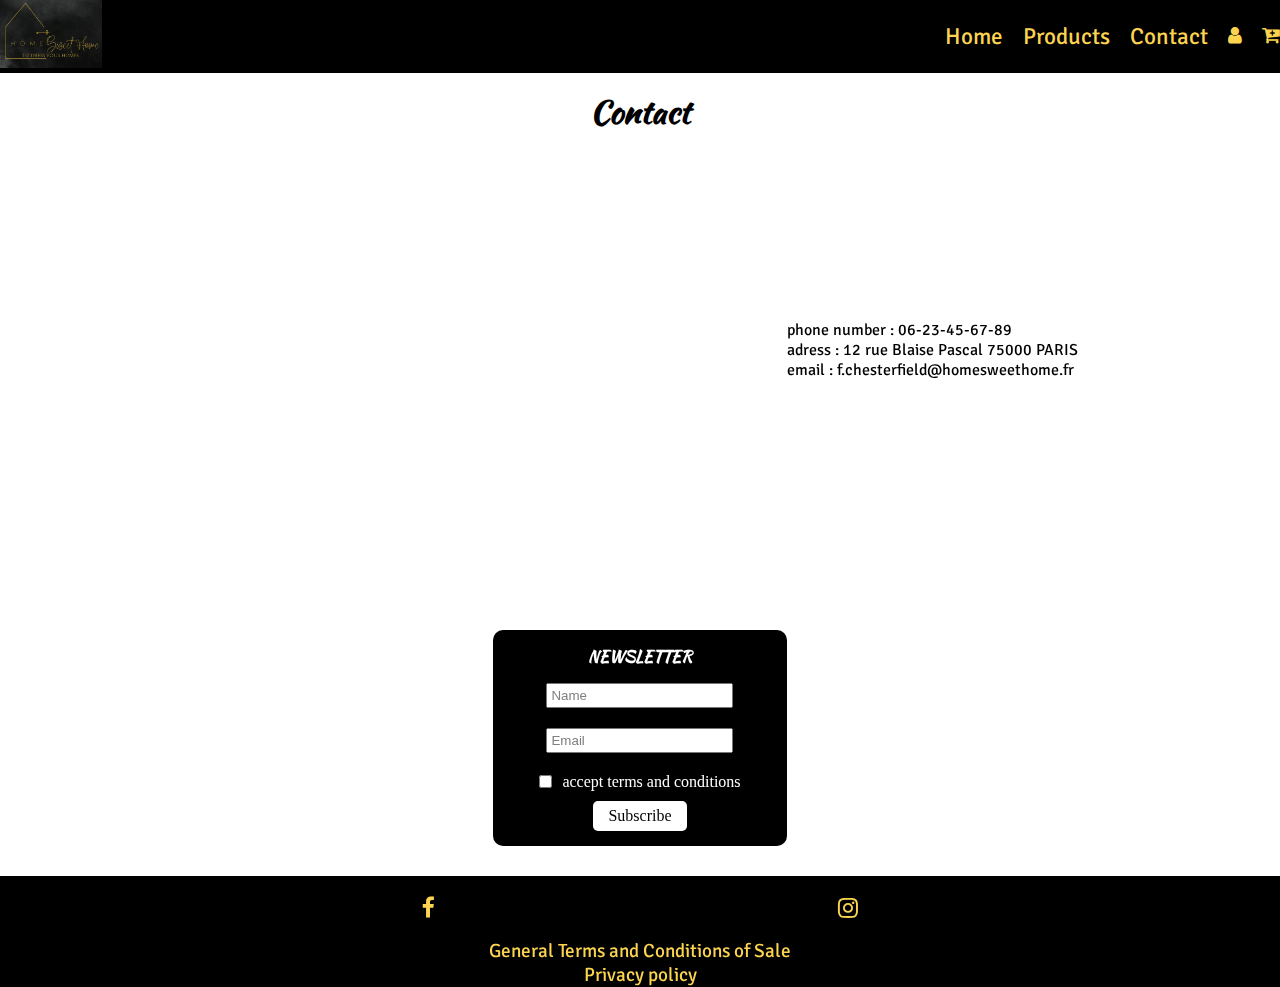
<file: Site Meuble Deco/contact.html>
<!DOCTYPE html>
<html lang="en">
<head>
    <meta charset="UTF-8">
    <meta http-equiv="X-UA-Compatible" content="IE=edge">
    <meta name="viewport" content="width=device-width, initial-scale=1.0">
    <title>Contact</title>
    <link rel="preconnect" href="https://fonts.googleapis.com">
    <link rel="preconnect" href="https://fonts.gstatic.com" crossorigin>
    <link href="https://fonts.googleapis.com/css2?family=Signika&display=swap" rel="stylesheet">
    <link rel="stylesheet" href="https://cdnjs.cloudflare.com/ajax/libs/font-awesome/4.7.0/css/font-awesome.min.css">
    <link href="https://fonts.googleapis.com/css2?family=Kaushan+Script&display=swap" rel="stylesheet">
    <link rel="stylesheet" href="css/contact.css">
</head>
<body>

    <header>
        <figure>
            <a href="index.html">
                <img class="Logo " src="image/Logo.jpg" alt="logo">
            </a>
        </figure>
        <nav>
            <ul>
                <li><a href="index.html">Home</a></li>
                <li><a href="productsPage.html">Products</a></li>
                <li><a href="contact.html">Contact</a></li>
                <a href="logInPage.html"><i class="fa fa-user"></i></a>
                <a href="#"><i class="fa fa-cart-plus"></i></a>
            </ul>
        </nav>
    </header>


    <main>
        <h1>Contact</h1>
        <section class="contact-info">
            <iframe src="https://www.google.com/maps/embed?pb=!1m18!1m12!1m3!1d2623.500636928149!2d2.2560470159037087!3d48.88679540665993!2m3!1f0!2f0!3f0!3m2!1i1024!2i768!4f13.1!3m3!1m2!1s0x47e6656d3f6b5a0f%3A0xdcc7aefd4dd6ed33!2s12%20Rue%20Blaise%20Pascal%2C%2092200%20Neuilly-sur-Seine!5e0!3m2!1sfr!2sfr!4v1675159126948!5m2!1sfr!2sfr" width="100%" height="450" style="border:0;" allowfullscreen="" loading="lazy" referrerpolicy="no-referrer-when-downgrade"></iframe>
            <aside>
                <p>phone number : 06-23-45-67-89</p>
                <p>adress : 12 rue Blaise Pascal 75000 PARIS</p>
                <p>email : f.chesterfield@homesweethome.fr</p>
            </aside>
        </section>

        <form>
            <h4>NEWSLETTER</h4>

            <ul>
                <li><input type="text" value="Name"></li>
                <li><input type="text" value="Email"></li>
                

                <fieldset>
                    <input type="checkbox" name="accept terms and conditions">
                    <label for="accept terms and conditions">accept terms and conditions</label>
                </fieldset>

                <a href="#">Subscribe </a>  
                
            </ul>
        </form>
    </main>



    <footer>
        <div class="social-media-icons">
            <a href="https://www.facebook.com/people/Home-Sweet-Home/100089770487659/"target="_blank" class="fa fa-facebook"></a>
            <a href="https://www.instagram.com/home_sweet_home_to/"target="_blank" class="fa fa-instagram"></a>

        </div>
        <div class="rgpd">
            <ul>
                <li><a href="termOfUse.html">General Terms and Conditions of Sale</a></li>
                <li><a href="privacyPolicy.html">Privacy policy</a></li>
            </ul>
        </div>
    </footer>
</body>
</html>
</file>
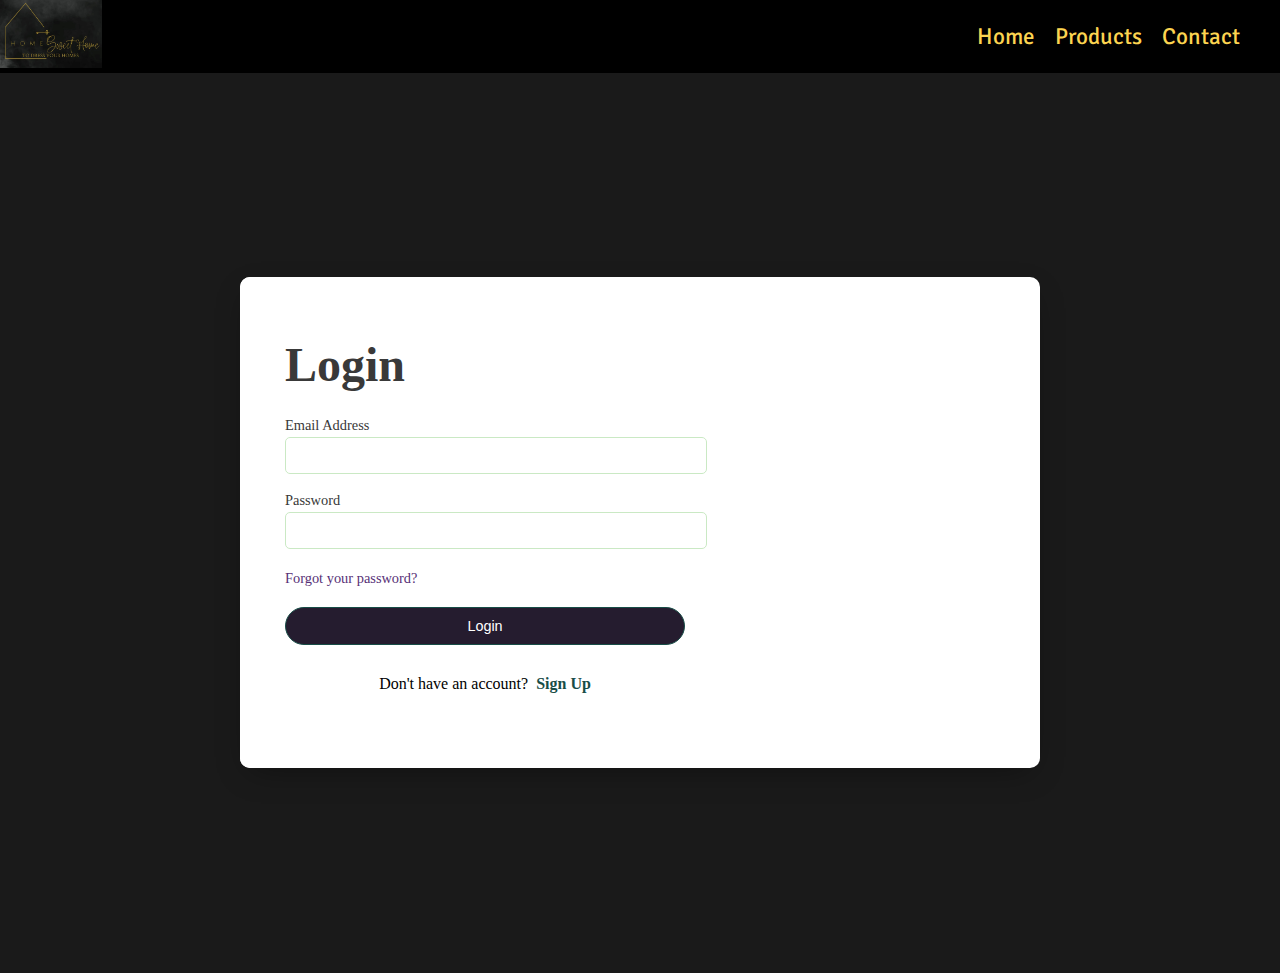
<file: Site Meuble Deco/logInPage.html>
<!DOCTYPE html>

        <html lang="en">
            <head>
                <meta charset="UTF-8">
                <meta http-equiv="X-UA-Compatible" content="IE=edge">
                <meta name="viewport" content="width=device-width, initial-scale=1.0">
                <title>LOGIN</title>
                <link rel="preconnect" href="https://fonts.googleapis.com">
                <link rel="preconnect" href="https://fonts.gstatic.com" crossorigin>
                <link href="https://fonts.googleapis.com/css2?family=Signika&display=swap" rel="stylesheet">
                <link href="https://fonts.googleapis.com/css2?family=Kaushan+Script&display=swap" rel="stylesheet">
                <link rel="stylesheet" href="css/logInPage.css">
            </head>
            <body>

              <header>
                <figure>
                  <a href="index.html">
                    <img class="Logo " src="image/Logo.jpg" alt="logo">
                </a>
                </figure>
                <nav>
                    <ul>
                        <li><a href="index.html">Home</a></li>
                        <li><a href="productsPage.html">Products</a></li>
                        <li><a href="contact.html">Contact</a></li>
                        <a href="logInPage.html"><i class="fa fa-user"></i></a>
                        <a href="#"><i class="fa fa-cart-plus"></i></a>
                    </ul>
                </nav>
            </header>
            <form action="#" method="post" target="_blank">
                <div class="wrapper">
                    <div class="login">
                      <div class="login-form">      
                        <h1 class="login-title">Login</h1>
                        <div class="form-wrapper">
                          <div class="input-wrapper">
                             <label class="label" for="email">Email Address</label>
                            <input class="input" type="text" id="email" name="username" required autocomplete="off"/>
                          </div><br>
                          <div class="input-wrapper">
                             <label class="label" for="password">Password</label>
                            <input class="input" type="password" id="password" name="password" required/>
                          </div>
                          <div class="action-help">
                            <a class="help-link" href="#">Forgot your password?</a>
                          </div>
                          <div class="actions">
                            <input class="action" type="submit" value="Login"/>
                            <div class="signup-action">
                              Don't have an account? &nbsp <a class="signup-link" href="#">Sign Up</a>
                            </div>
                          </div>
                          
                        </div>
                      </div>
                      <div class="login-decoration">
                      </div>
                    </div>
                  </div>
              </form>
            </body>
            </html>
      </body>
</body>
</html>
</file>
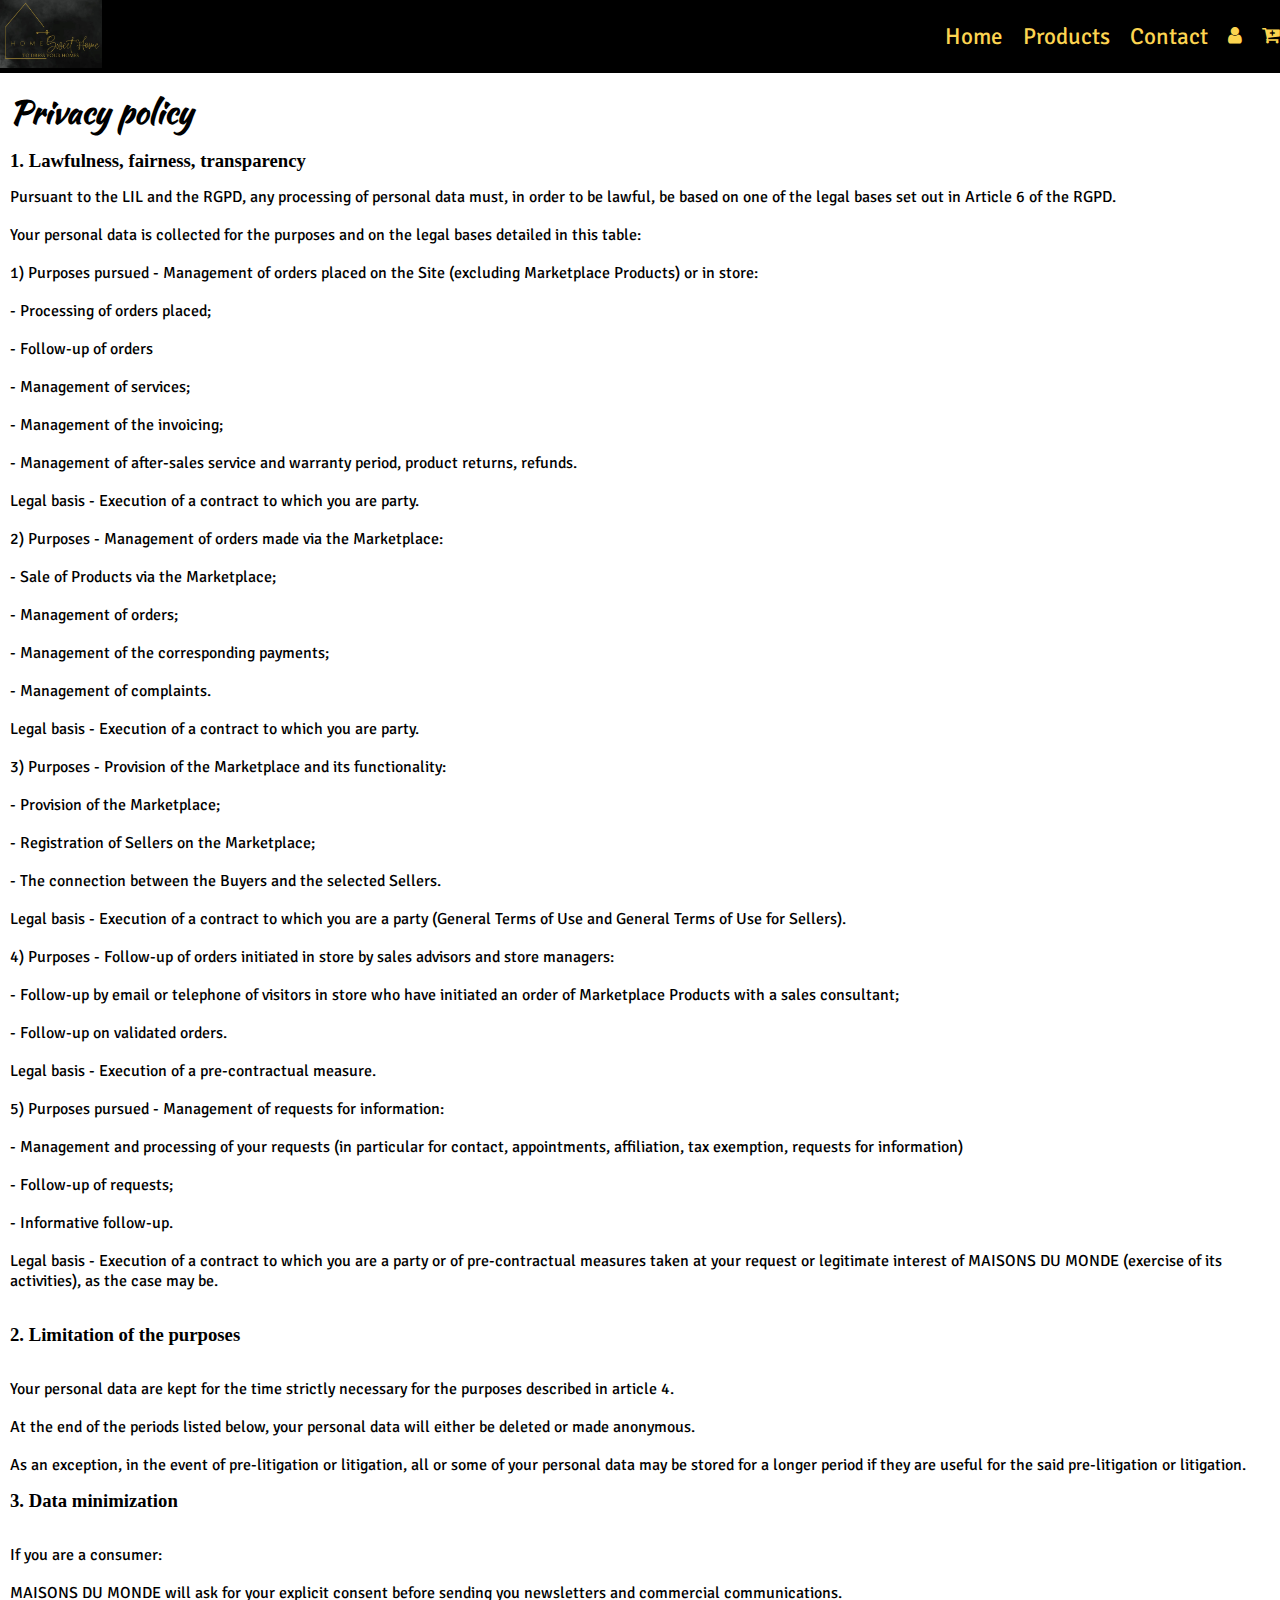
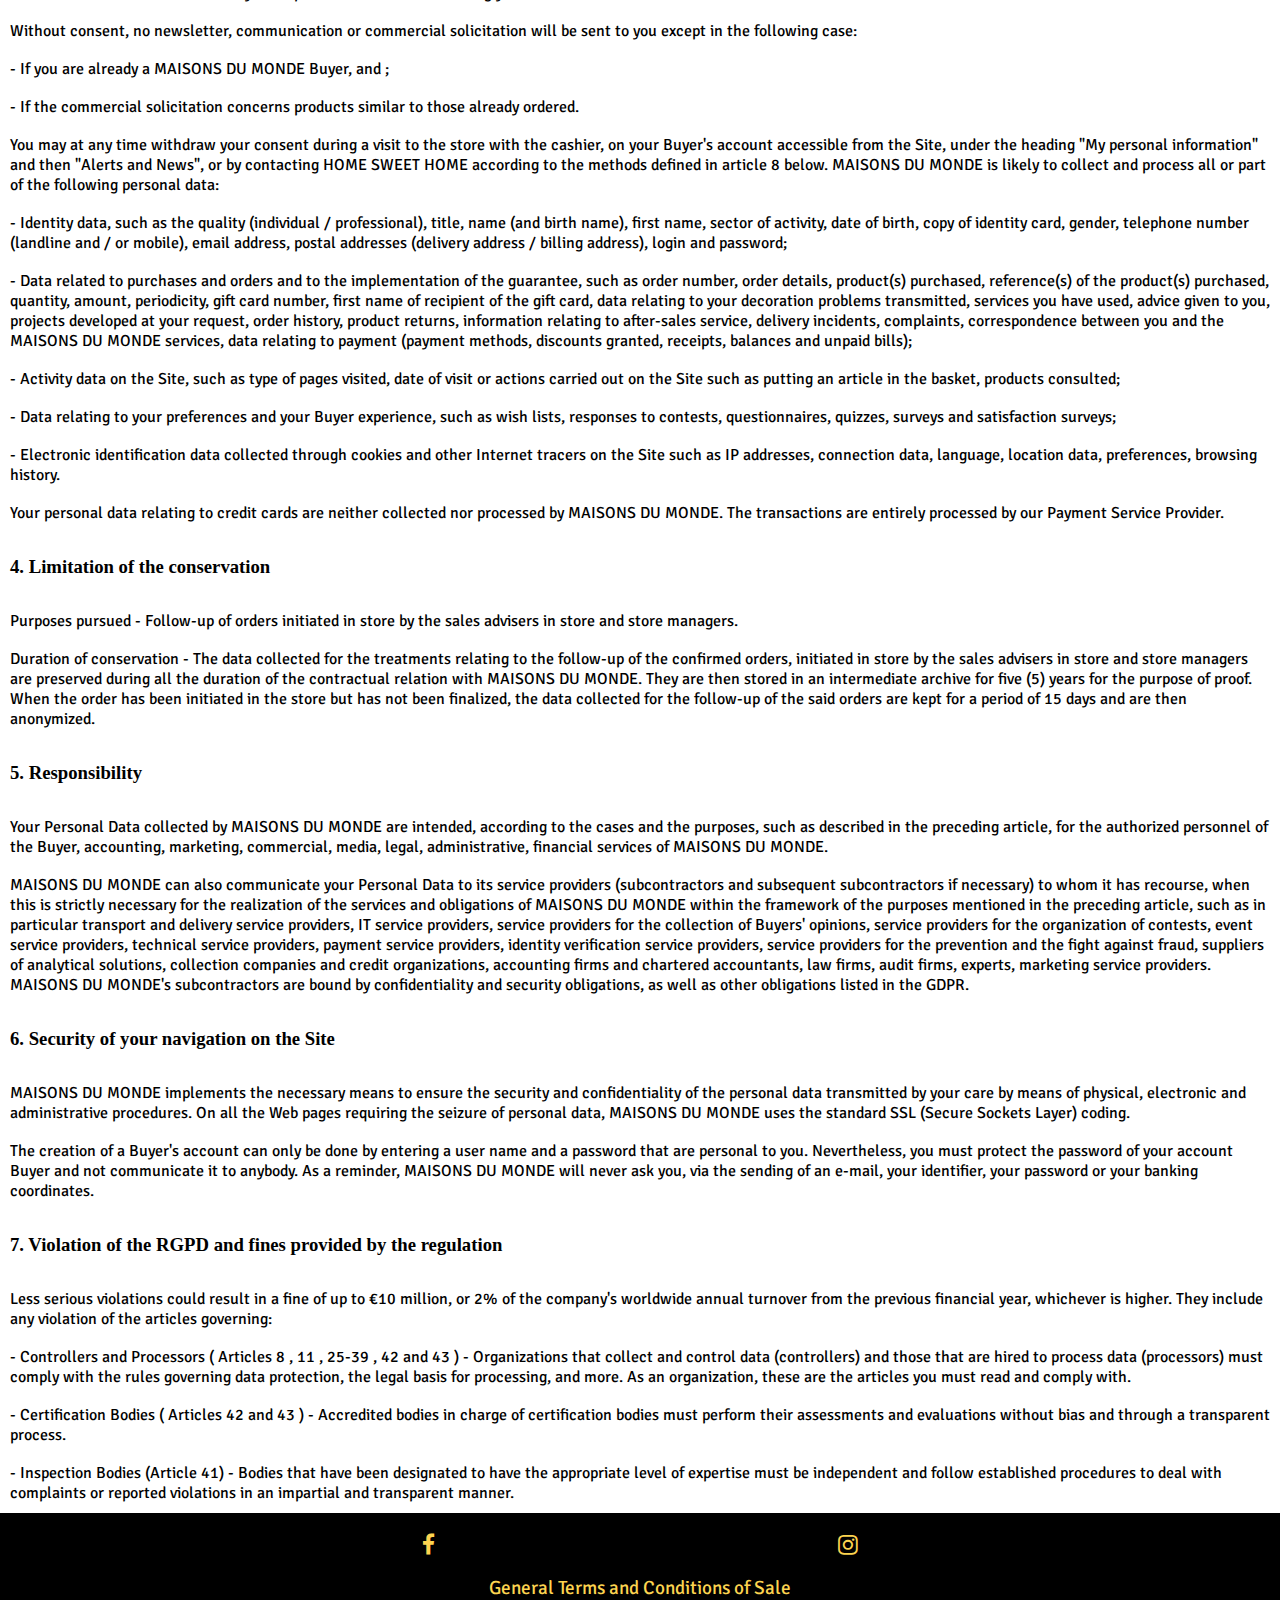
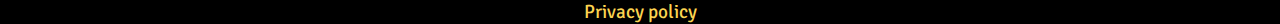
<file: Site Meuble Deco/privacyPolicy.html>
<!DOCTYPE html>
<html lang="en">
<head>
    <meta charset="UTF-8">
    <meta http-equiv="X-UA-Compatible" content="IE=edge">
    <meta name="viewport" content="width=device-width, initial-scale=1.0">
    <title>privacyPolicy</title>
    <link rel="stylesheet" href="https://cdnjs.cloudflare.com/ajax/libs/font-awesome/4.7.0/css/font-awesome.min.css">
    <link rel="preconnect" href="https://fonts.googleapis.com">
    <link rel="preconnect" href="https://fonts.gstatic.com" crossorigin>
    <link href="https://fonts.googleapis.com/css2?family=Signika&display=swap" rel="stylesheet">
    <link href="https://fonts.googleapis.com/css2?family=Kaushan+Script&display=swap" rel="stylesheet">
    <link rel="stylesheet" href="css/terms&privacy.css">
</head>
<body>
    <header>
        <figure>
            <a href="index.html">
                <img class="Logo " src="image/Logo.jpg" alt="logo">
            </a>
        </figure>
        <nav>
            <ul>
                <li><a href="index.html">Home</a></li>
                <li><a href="productsPage.html">Products</a></li>
                <li><a href="contact.html">Contact</a></li>
                <a href="logInPage.html"><i class="fa fa-user"></i></a>
                <a href="#"><i class="fa fa-cart-plus"></i></a>
            </ul>
        </nav>
    </header>

    <main>
    <h1>Privacy policy</h1>

    <h3>1. Lawfulness, fairness, transparency</h3>
    <p>Pursuant to the LIL and the RGPD, any processing of personal data must, in order to be lawful, be based on one of the legal bases set out in Article 6 of the RGPD.</p>
    <br>
    <p>Your personal data is collected for the purposes and on the legal bases detailed in this table:</p>
    <br>
    <p>1) Purposes pursued - Management of orders placed on the Site (excluding Marketplace Products) or in store:</p>
    <br>
    <p>- Processing of orders placed;</p>
    <br>
    <p>- Follow-up of orders</p>
    <br>
    <p>- Management of services;</p>
    <br>
    <p>- Management of the invoicing;</p>
    <br>
    <p>- Management of after-sales service and warranty period, product returns, refunds.</p>
    <br>
    <p>Legal basis - Execution of a contract to which you are party.</p>
    <br>
    <p>2) Purposes - Management of orders made via the Marketplace:</p>
    <br>
    <p>- Sale of Products via the Marketplace;</p>
    <br>
    <p>- Management of orders;</p>
    <br>
    <p>- Management of the corresponding payments;</p>
    <br>
    <p>- Management of complaints.</p>
    <br>
    <p>Legal basis - Execution of a contract to which you are party.</p>
    <br>
    <p>3) Purposes - Provision of the Marketplace and its functionality:</p>
    <br>
    <p>- Provision of the Marketplace;</p>
    <br>
    <p>- Registration of Sellers on the Marketplace;</p>
    <br>
    <p>- The connection between the Buyers and the selected Sellers.</p>
    <br>
    <p>Legal basis - Execution of a contract to which you are a party (General Terms of Use and General Terms of Use for Sellers).</p>
    <br>
    <p>4) Purposes - Follow-up of orders initiated in store by sales advisors and store managers:</p>
    <br>
    <p>- Follow-up by email or telephone of visitors in store who have initiated an order of Marketplace Products with a sales consultant;</p>
    <br>
    <p>- Follow-up on validated orders.</p>
    <br>
    <p>Legal basis - Execution of a pre-contractual measure.</p>
    <br>
    <p>5) Purposes pursued - Management of requests for information:</p>
    <br>
    <p>- Management and processing of your requests (in particular for contact, appointments, affiliation, tax exemption, requests for information)</p>
    <br>
    <p>- Follow-up of requests;</p>
    <br>
    <p>- Informative follow-up.</p>
    <br>
    <p>Legal basis - Execution of a contract to which you are a party or of pre-contractual measures taken at your request or legitimate interest of MAISONS DU MONDE (exercise of its activities), as the case may be.</p>
    <br>
    <h3>2. Limitation of the purposes</h3>
    <br>
    <p>Your personal data are kept for the time strictly necessary for the purposes described in article 4.</p>
    <br>
    <p>At the end of the periods listed below, your personal data will either be deleted or made anonymous.</p>
    <br>
    <p>As an exception, in the event of pre-litigation or litigation, all or some of your personal data may be stored for a longer period if they are useful for the said pre-litigation or litigation.</p>



    <h3>3. Data minimization</h3>
    <br>
    <p>If you are a consumer:</p>
    <br>
    <p>MAISONS DU MONDE will ask for your explicit consent before sending you newsletters and commercial communications.</p>
    <br>
    <p>Without consent, no newsletter, communication or commercial solicitation will be sent to you except in the following case:</p>
    <br>
    <p>- If you are already a MAISONS DU MONDE Buyer, and ;</p>
    <br>
    <p>- If the commercial solicitation concerns products similar to those already ordered.</p>
    <br>
    <p>You may at any time withdraw your consent during a visit to the store with the cashier, on your Buyer's account accessible from the Site, under the heading "My personal information" and then "Alerts and News", or by contacting HOME SWEET HOME according to the methods defined in article 8 below. MAISONS DU MONDE is likely to collect and process all or part of the following personal data:</p>
    <br>
    <p>- Identity data, such as the quality (individual / professional), title, name (and birth name), first name, sector of activity, date of birth, copy of identity card, gender, telephone number (landline and / or mobile), email address, postal addresses (delivery address / billing address), login and password;</p>
    <br>
    <p>- Data related to purchases and orders and to the implementation of the guarantee, such as order number, order details, product(s) purchased, reference(s) of the product(s) purchased, quantity, amount, periodicity, gift card number, first name of recipient of the gift card, data relating to your decoration problems transmitted, services you have used, advice given to you, projects developed at your request, order history, product returns, information relating to after-sales service, delivery incidents, complaints, correspondence between you and the MAISONS DU MONDE services, data relating to payment (payment methods, discounts granted, receipts, balances and unpaid bills);</p>
    <br>
    <p>- Activity data on the Site, such as type of pages visited, date of visit or actions carried out on the Site such as putting an article in the basket, products consulted;</p>
    <br>
    <p>- Data relating to your preferences and your Buyer experience, such as wish lists, responses to contests, questionnaires, quizzes, surveys and satisfaction surveys;</p>
    <br>
    <p>- Electronic identification data collected through cookies and other Internet tracers on the Site such as IP addresses, connection data, language, location data, preferences, browsing history.</p>
    <br>
    <p>Your personal data relating to credit cards are neither collected nor processed by MAISONS DU MONDE. The transactions are entirely processed by our Payment Service Provider.</p>
    <br>
    <h3>4. Limitation of the conservation</h3>
    <br>
    <p>Purposes pursued - Follow-up of orders initiated in store by the sales advisers in store and store managers.</p>
    <br>
    <p>Duration of conservation - The data collected for the treatments relating to the follow-up of the confirmed orders, initiated in store by the sales advisers in store and store managers are preserved during all the duration of the contractual relation with MAISONS DU MONDE. They are then stored in an intermediate archive for five (5) years for the purpose of proof. When the order has been initiated in the store but has not been finalized, the data collected for the follow-up of the said orders are kept for a period of 15 days and are then anonymized.</p>
    <br>

    <h3>5. Responsibility</h3>
    <br>
    <p>Your Personal Data collected by MAISONS DU MONDE are intended, according to the cases and the purposes, such as described in the preceding article, for the authorized personnel of the Buyer, accounting, marketing, commercial, media, legal, administrative, financial services of MAISONS DU MONDE.</p>
    <br>
    <p>MAISONS DU MONDE can also communicate your Personal Data to its service providers (subcontractors and subsequent subcontractors if necessary) to whom it has recourse, when this is strictly necessary for the realization of the services and obligations of MAISONS DU MONDE within the framework of the purposes mentioned in the preceding article, such as in particular transport and delivery service providers, IT service providers, service providers for the collection of Buyers' opinions, service providers for the organization of contests, event service providers, technical service providers, payment service providers, identity verification service providers, service providers for the prevention and the fight against fraud, suppliers of analytical solutions, collection companies and credit organizations, accounting firms and chartered accountants, law firms, audit firms, experts, marketing service providers. MAISONS DU MONDE's subcontractors are bound by confidentiality and security obligations, as well as other obligations listed in the GDPR.</p>
    <br>
    <h3>6. Security of your navigation on the Site</h3>
    <br>
    <p>MAISONS DU MONDE implements the necessary means to ensure the security and confidentiality of the personal data transmitted by your care by means of physical, electronic and administrative procedures. On all the Web pages requiring the seizure of personal data, MAISONS DU MONDE uses the standard SSL (Secure Sockets Layer) coding.</p>
    <br>
    <p>The creation of a Buyer's account can only be done by entering a user name and a password that are personal to you. Nevertheless, you must protect the password of your account Buyer and not communicate it to anybody. As a reminder, MAISONS DU MONDE will never ask you, via the sending of an e-mail, your identifier, your password or your banking coordinates.</p>
    <br>
    <h3>7. Violation of the RGPD and fines provided by the regulation</h3>
    <br>
    <p>Less serious violations could result in a fine of up to €10 million, or 2% of the company's worldwide annual turnover from the previous financial year, whichever is higher. They include any violation of the articles governing:</p>
    <br>
    <p>- Controllers and Processors ( Articles 8 , 11 , 25-39 , 42 and 43 ) - Organizations that collect and control data (controllers) and those that are hired to process data (processors) must comply with the rules governing data protection, the legal basis for processing, and more. As an organization, these are the articles you must read and comply with.</p>
    <br>
    <p>- Certification Bodies ( Articles 42 and 43 ) - Accredited bodies in charge of certification bodies must perform their assessments and evaluations without bias and through a transparent process.</p>
    <br>
    <p>- Inspection Bodies (Article 41) - Bodies that have been designated to have the appropriate level of expertise must be independent and follow established procedures to deal with complaints or reported violations in an impartial and transparent manner.</p>
    
    </main>

    <footer>
        <div class="social-media-icons">
            <a href="https://www.facebook.com/people/Home-Sweet-Home/100089770487659/"target="_blank" class="fa fa-facebook"></a>
            <a href="https://www.instagram.com/home_sweet_home_to/"target="_blank" class="fa fa-instagram"></a>

        </div>
        <div class="rgpd">
            <ul>
                <li><a href="termOfUse.html">General Terms and Conditions of Sale</a></li>
                <li><a href="privacyPolicy.html">Privacy policy</a></li>
            </ul>
        </div>
    </footer>
</body>
</html>
</file>
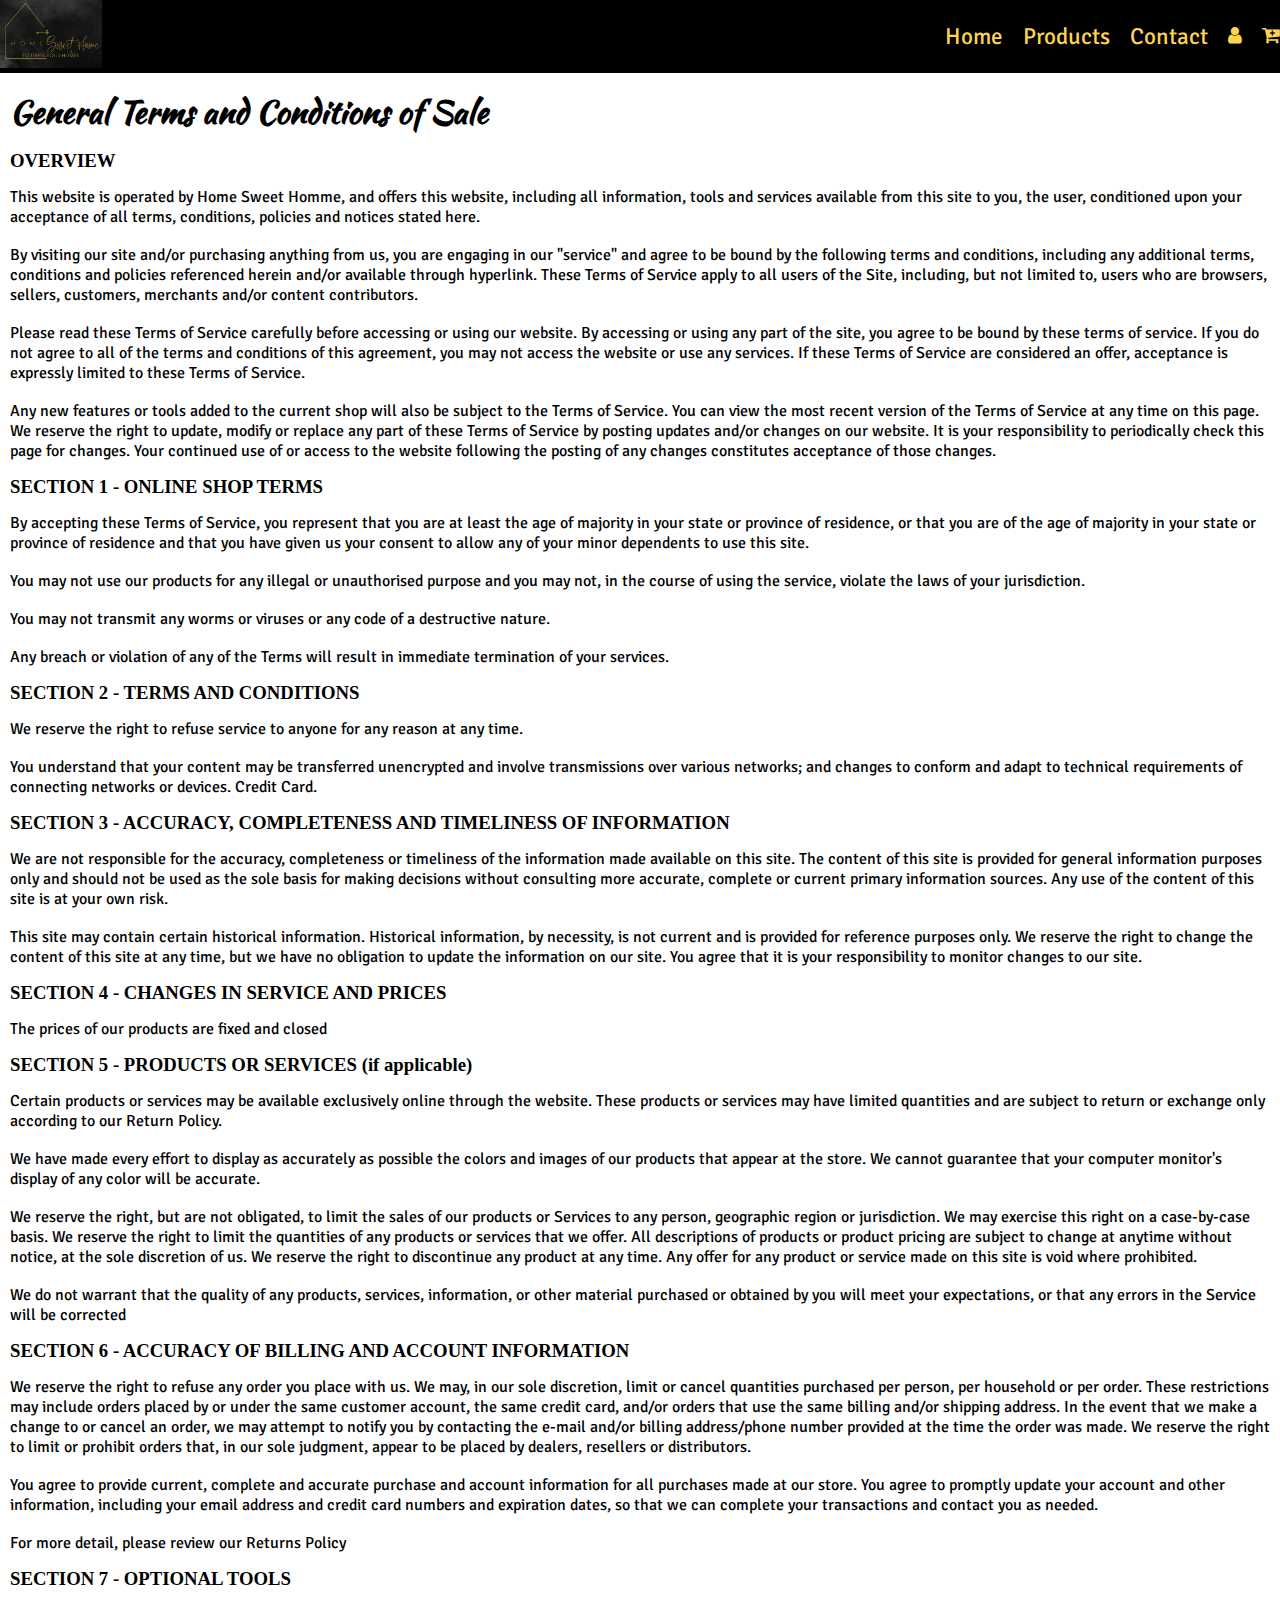
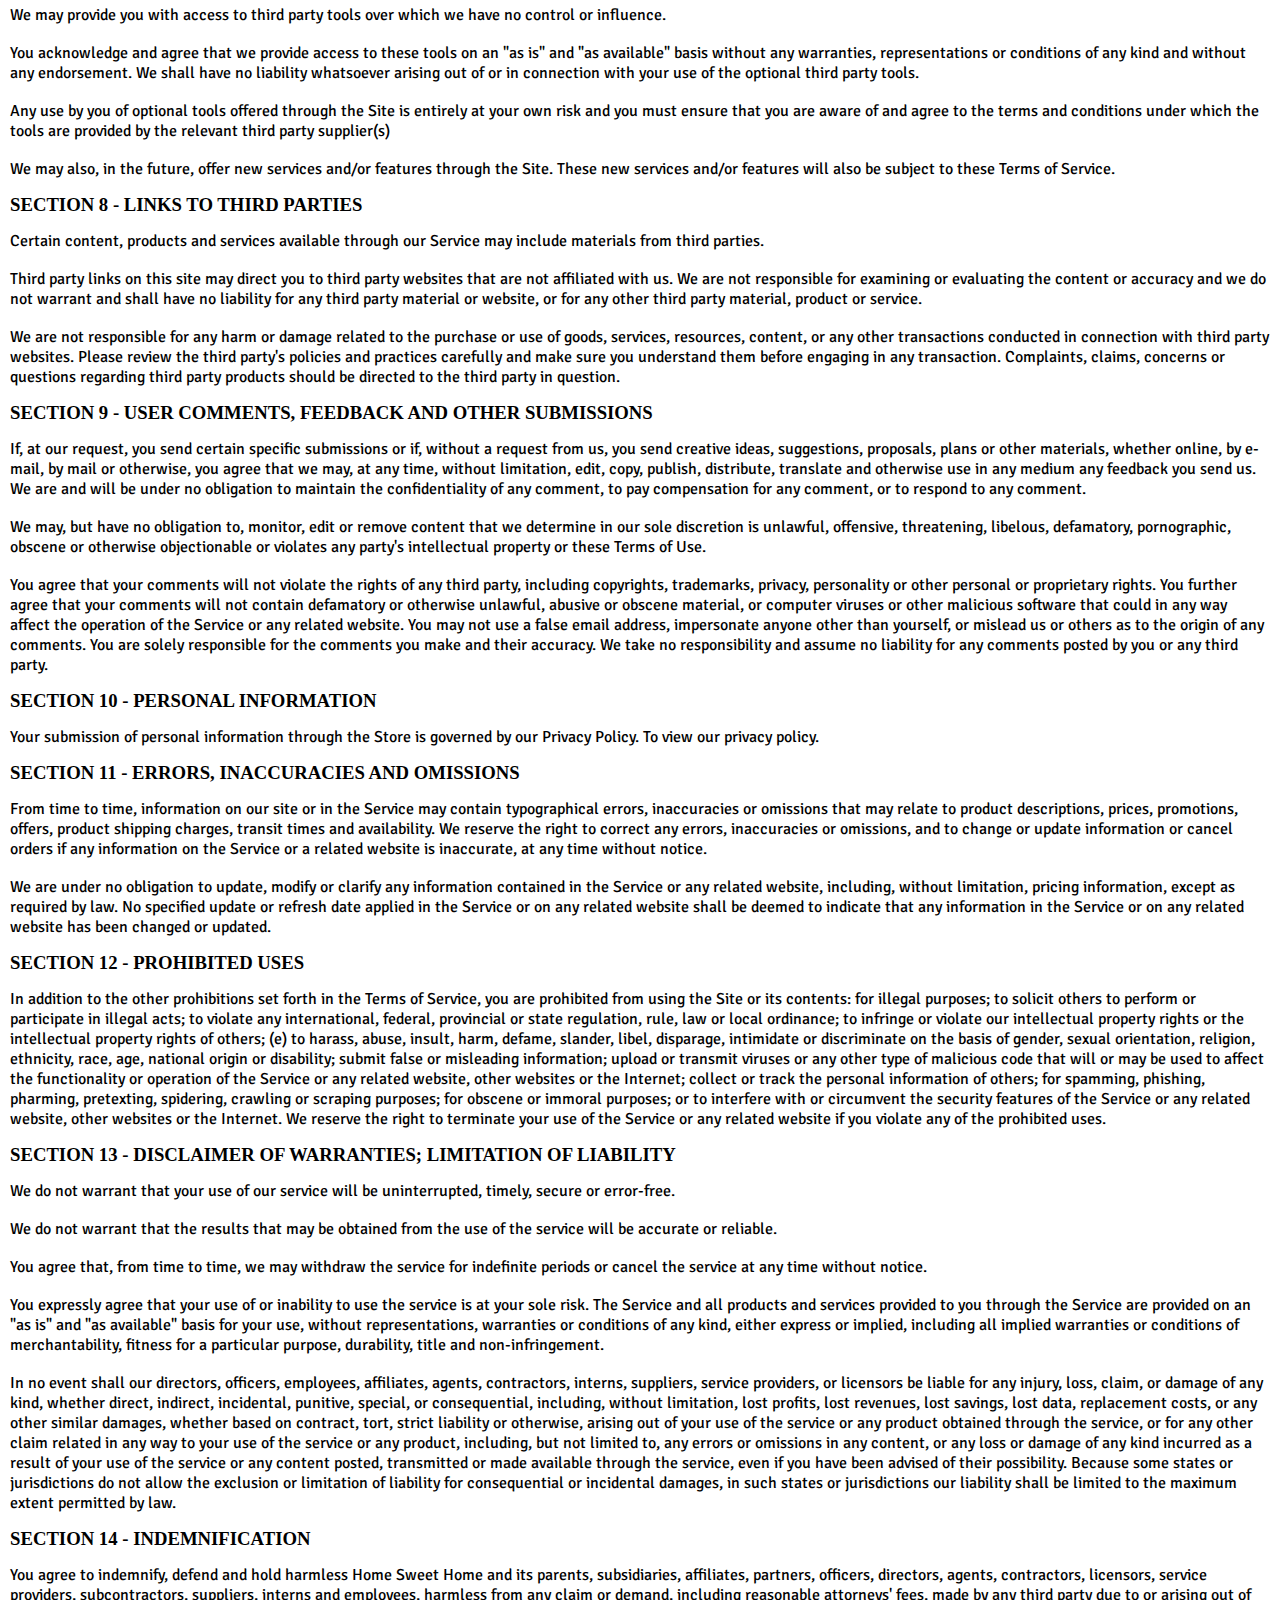
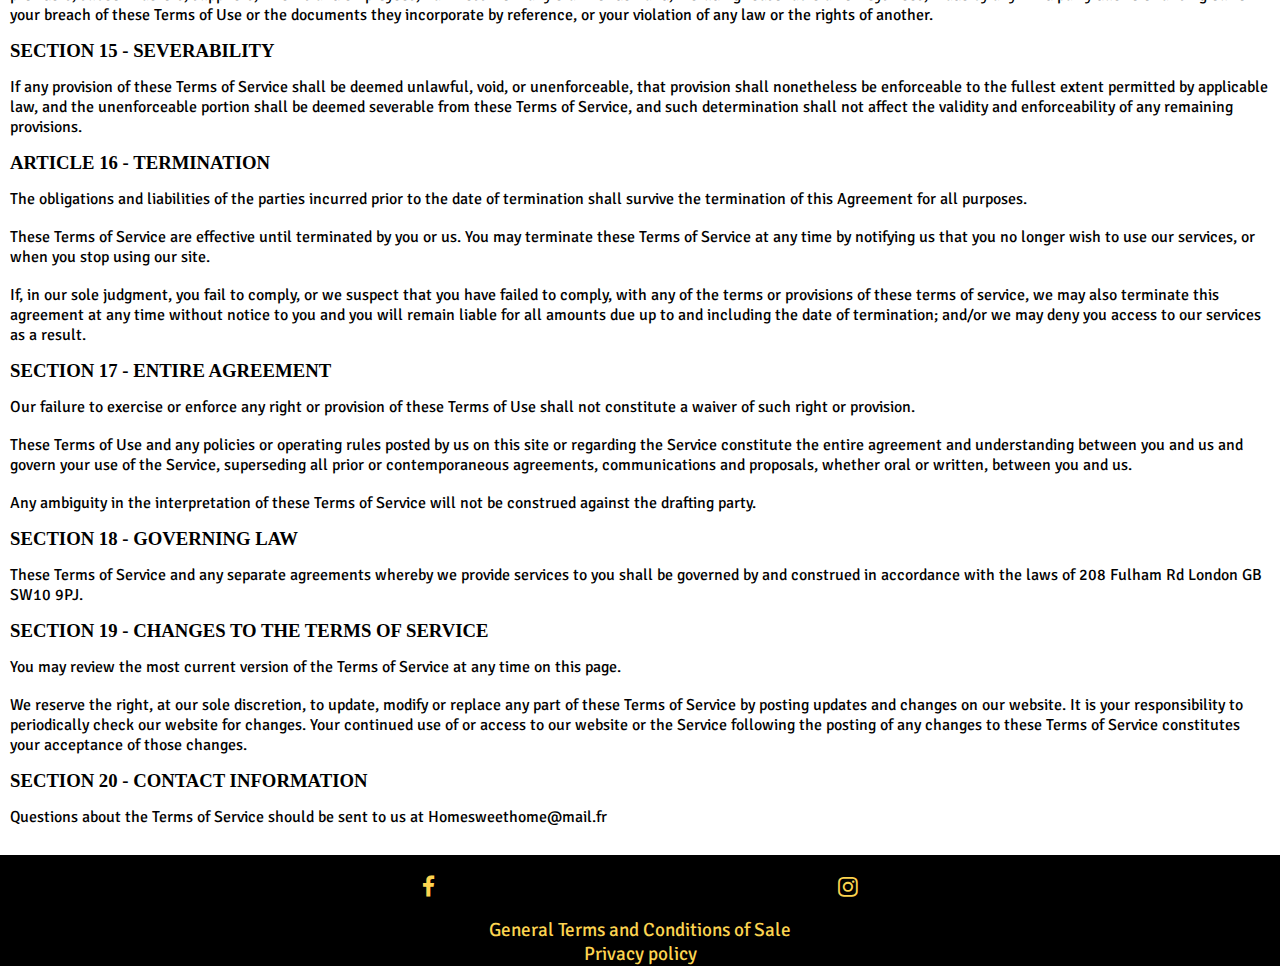
<file: Site Meuble Deco/termOfUse.html>
<!DOCTYPE html>
<html lang="en">
<head>
    <meta charset="UTF-8">
    <meta http-equiv="X-UA-Compatible" content="IE=edge">
    <meta name="viewport" content="width=device-width, initial-scale=1.0">
    <title>TermsOfUsed</title>
    <link rel="stylesheet" href="https://cdnjs.cloudflare.com/ajax/libs/font-awesome/4.7.0/css/font-awesome.min.css">
    <link rel="preconnect" href="https://fonts.googleapis.com">
    <link rel="preconnect" href="https://fonts.gstatic.com" crossorigin>
    <link href="https://fonts.googleapis.com/css2?family=Signika&display=swap" rel="stylesheet">
    <link href="https://fonts.googleapis.com/css2?family=Kaushan+Script&display=swap" rel="stylesheet">
    <link rel="stylesheet" href="css/terms&privacy.css">
</head>
<body>
    <header>
        <figure>
            <a href="index.html">
                <img class="Logo " src="image/Logo.jpg" alt="logo">
            </a>
        </figure>
        <nav>
            <ul>
                <li><a href="index.html">Home</a></li>
                <li><a href="productsPage.html">Products</a></li>
                <li><a href="contact.html">Contact</a></li>
                <a href="logInPage.html"><i class="fa fa-user"></i></a>
                <a href="#"><i class="fa fa-cart-plus"></i></a>
            </ul>
        </nav>
    </header>

    <main>
    <h1>General Terms and Conditions of Sale</h1>
    <h3>OVERVIEW</h3>
    <p>This website is operated by Home Sweet Homme, and offers this website, including all information, tools and services available from this site to you, the user, conditioned upon your acceptance of all terms, conditions, policies and notices stated here.</p>
    <br>
    <p>By visiting our site and/or purchasing anything from us, you are engaging in our "service" and agree to be bound by the following terms and conditions, including any additional terms, conditions and policies referenced herein and/or available through hyperlink. These Terms of Service apply to all users of the Site, including, but not limited to, users who are browsers, sellers, customers, merchants and/or content contributors.</p>
    <br>
    <p>Please read these Terms of Service carefully before accessing or using our website. By accessing or using any part of the site, you agree to be bound by these terms of service. If you do not agree to all of the terms and conditions of this agreement, you may not access the website or use any services. If these Terms of Service are considered an offer, acceptance is expressly limited to these Terms of Service.</p>
    <br>
    <p>Any new features or tools added to the current shop will also be subject to the Terms of Service. You can view the most recent version of the Terms of Service at any time on this page. We reserve the right to update, modify or replace any part of these Terms of Service by posting updates and/or changes on our website. It is your responsibility to periodically check this page for changes. Your continued use of or access to the website following the posting of any changes constitutes acceptance of those changes.</p>

    <h3>SECTION 1 - ONLINE SHOP TERMS</h3>
    <p>By accepting these Terms of Service, you represent that you are at least the age of majority in your state or province of residence, or that you are of the age of majority in your state or province of residence and that you have given us your consent to allow any of your minor dependents to use this site.</p>
    <br>
    <p>You may not use our products for any illegal or unauthorised purpose and you may not, in the course of using the service, violate the laws of your jurisdiction.</p>
    <br>
    <p>You may not transmit any worms or viruses or any code of a destructive nature.</p>
    <br>
    <p>Any breach or violation of any of the Terms will result in immediate termination of your services.</p>

    <h3>SECTION 2 - TERMS AND CONDITIONS</h3>
    <p>We reserve the right to refuse service to anyone for any reason at any time.</p>
    <br>
    <p>You understand that your content may be transferred unencrypted and involve transmissions over various networks; and changes to conform and adapt to technical requirements of connecting networks or devices. Credit Card.</p>
    
    <h3>SECTION 3 - ACCURACY, COMPLETENESS AND TIMELINESS OF INFORMATION</h3>
    <p>We are not responsible for the accuracy, completeness or timeliness of the information made available on this site. The content of this site is provided for general information purposes only and should not be used as the sole basis for making decisions without consulting more accurate, complete or current primary information sources. Any use of the content of this site is at your own risk.</p>
    <br>
    <p>This site may contain certain historical information. Historical information, by necessity, is not current and is provided for reference purposes only. We reserve the right to change the content of this site at any time, but we have no obligation to update the information on our site. You agree that it is your responsibility to monitor changes to our site.</p>

    <h3>SECTION 4 - CHANGES IN SERVICE AND PRICES</h3>
    <p>The prices of our products are fixed and closed</p>

    <h3>SECTION 5 - PRODUCTS OR SERVICES (if applicable)</h3>
    <p>Certain products or services may be available exclusively online through the website. These products or services may have limited quantities and are subject to return or exchange only according to our Return Policy.</p>
    <br>
    <p>We have made every effort to display as accurately as possible the colors and images of our products that appear at the store. We cannot guarantee that your computer monitor's display of any color will be accurate.</p>
    <br>
    <p>We reserve the right, but are not obligated, to limit the sales of our products or Services to any person, geographic region or jurisdiction. We may exercise this right on a case-by-case basis. We reserve the right to limit the quantities of any products or services that we offer. All descriptions of products or product pricing are subject to change at anytime without notice, at the sole discretion of us. We reserve the right to discontinue any product at any time. Any offer for any product or service made on this site is void where prohibited.</p>
    <br>
    <p>We do not warrant that the quality of any products, services, information, or other material purchased or obtained by you will meet your expectations, or that any errors in the Service will be corrected</p>

    <h3>SECTION 6 - ACCURACY OF BILLING AND ACCOUNT INFORMATION</h3>
    <p>We reserve the right to refuse any order you place with us. We may, in our sole discretion, limit or cancel quantities purchased per person, per household or per order. These restrictions may include orders placed by or under the same customer account, the same credit card, and/or orders that use the same billing and/or shipping address. In the event that we make a change to or cancel an order, we may attempt to notify you by contacting the e-mail and/or billing address/phone number provided at the time the order was made. We reserve the right to limit or prohibit orders that, in our sole judgment, appear to be placed by dealers, resellers or distributors.</p>
    <br>
    <p>You agree to provide current, complete and accurate purchase and account information for all purchases made at our store. You agree to promptly update your account and other information, including your email address and credit card numbers and expiration dates, so that we can complete your transactions and contact you as needed.</p>
    <br>
    <p>For more detail, please review our Returns Policy</p>

    <h3>SECTION 7 - OPTIONAL TOOLS</h3>
    <p>We may provide you with access to third party tools over which we have no control or influence.</p>
    <br>
    <p>You acknowledge and agree that we provide access to these tools on an "as is" and "as available" basis without any warranties, representations or conditions of any kind and without any endorsement. We shall have no liability whatsoever arising out of or in connection with your use of the optional third party tools.</p>
    <br>
    <p>Any use by you of optional tools offered through the Site is entirely at your own risk and you must ensure that you are aware of and agree to the terms and conditions under which the tools are provided by the relevant third party supplier(s)</p>
    <br>
    <p>We may also, in the future, offer new services and/or features through the Site. These new services and/or features will also be subject to these Terms of Service.</p>

    <h3>SECTION 8 - LINKS TO THIRD PARTIES</h3>
    <p>Certain content, products and services available through our Service may include materials from third parties.</p>
    <br>
    <p>Third party links on this site may direct you to third party websites that are not affiliated with us. We are not responsible for examining or evaluating the content or accuracy and we do not warrant and shall have no liability for any third party material or website, or for any other third party material, product or service.</p>
    <br>
    <p>We are not responsible for any harm or damage related to the purchase or use of goods, services, resources, content, or any other transactions conducted in connection with third party websites. Please review the third party's policies and practices carefully and make sure you understand them before engaging in any transaction. Complaints, claims, concerns or questions regarding third party products should be directed to the third party in question.</p>

    <h3>SECTION 9 - USER COMMENTS, FEEDBACK AND OTHER SUBMISSIONS</h3>
    <p>If, at our request, you send certain specific submissions or if, without a request from us, you send creative ideas, suggestions, proposals, plans or other materials, whether online, by e-mail, by mail or otherwise, you agree that we may, at any time, without limitation, edit, copy, publish, distribute, translate and otherwise use in any medium any feedback you send us. We are and will be under no obligation to maintain the confidentiality of any comment, to pay compensation for any comment, or to respond to any comment.</p>
    <br>
    <p>We may, but have no obligation to, monitor, edit or remove content that we determine in our sole discretion is unlawful, offensive, threatening, libelous, defamatory, pornographic, obscene or otherwise objectionable or violates any party's intellectual property or these Terms of Use.</p>
    <br>
    <p>You agree that your comments will not violate the rights of any third party, including copyrights, trademarks, privacy, personality or other personal or proprietary rights. You further agree that your comments will not contain defamatory or otherwise unlawful, abusive or obscene material, or computer viruses or other malicious software that could in any way affect the operation of the Service or any related website. You may not use a false email address, impersonate anyone other than yourself, or mislead us or others as to the origin of any comments. You are solely responsible for the comments you make and their accuracy. We take no responsibility and assume no liability for any comments posted by you or any third party.</p>

    <h3>SECTION 10 - PERSONAL INFORMATION</h3>
    <p>Your submission of personal information through the Store is governed by our Privacy Policy. To view our privacy policy.</p>

    <h3>SECTION 11 - ERRORS, INACCURACIES AND OMISSIONS</h3>
    <p>From time to time, information on our site or in the Service may contain typographical errors, inaccuracies or omissions that may relate to product descriptions, prices, promotions, offers, product shipping charges, transit times and availability. We reserve the right to correct any errors, inaccuracies or omissions, and to change or update information or cancel orders if any information on the Service or a related website is inaccurate, at any time without notice.</p>
    <br>
    <p>We are under no obligation to update, modify or clarify any information contained in the Service or any related website, including, without limitation, pricing information, except as required by law. No specified update or refresh date applied in the Service or on any related website shall be deemed to indicate that any information in the Service or on any related website has been changed or updated.</p>

    <h3>SECTION 12 - PROHIBITED USES</h3>
    <p>In addition to the other prohibitions set forth in the Terms of Service, you are prohibited from using the Site or its contents: for illegal purposes; to solicit others to perform or participate in illegal acts; to violate any international, federal, provincial or state regulation, rule, law or local ordinance; to infringe or violate our intellectual property rights or the intellectual property rights of others; (e) to harass, abuse, insult, harm, defame, slander, libel, disparage, intimidate or discriminate on the basis of gender, sexual orientation, religion, ethnicity, race, age, national origin or disability; submit false or misleading information; upload or transmit viruses or any other type of malicious code that will or may be used to affect the functionality or operation of the Service or any related website, other websites or the Internet; collect or track the personal information of others; for spamming, phishing, pharming, pretexting, spidering, crawling or scraping purposes; for obscene or immoral purposes; or to interfere with or circumvent the security features of the Service or any related website, other websites or the Internet. We reserve the right to terminate your use of the Service or any related website if you violate any of the prohibited uses.</p>

    <h3>SECTION 13 - DISCLAIMER OF WARRANTIES; LIMITATION OF LIABILITY</h3>
    <p>We do not warrant that your use of our service will be uninterrupted, timely, secure or error-free.</p>
    <br>
    <p>We do not warrant that the results that may be obtained from the use of the service will be accurate or reliable.</p>
    <br>
    <p>You agree that, from time to time, we may withdraw the service for indefinite periods or cancel the service at any time without notice.</p>
    <br>
    <p>You expressly agree that your use of or inability to use the service is at your sole risk. The Service and all products and services provided to you through the Service are provided on an "as is" and "as available" basis for your use, without representations, warranties or conditions of any kind, either express or implied, including all implied warranties or conditions of merchantability, fitness for a particular purpose, durability, title and non-infringement.</p>
    <br>
    <p>In no event shall our directors, officers, employees, affiliates, agents, contractors, interns, suppliers, service providers, or licensors be liable for any injury, loss, claim, or damage of any kind, whether direct, indirect, incidental, punitive, special, or consequential, including, without limitation, lost profits, lost revenues, lost savings, lost data, replacement costs, or any other similar damages, whether based on contract, tort, strict liability or otherwise, arising out of your use of the service or any product obtained through the service, or for any other claim related in any way to your use of the service or any product, including, but not limited to, any errors or omissions in any content, or any loss or damage of any kind incurred as a result of your use of the service or any content posted, transmitted or made available through the service, even if you have been advised of their possibility. Because some states or jurisdictions do not allow the exclusion or limitation of liability for consequential or incidental damages, in such states or jurisdictions our liability shall be limited to the maximum extent permitted by law.</p>

    <h3>SECTION 14 - INDEMNIFICATION</h3>
    <p>You agree to indemnify, defend and hold harmless Home Sweet Home and its parents, subsidiaries, affiliates, partners, officers, directors, agents, contractors, licensors, service providers, subcontractors, suppliers, interns and employees, harmless from any claim or demand, including reasonable attorneys' fees, made by any third party due to or arising out of your breach of these Terms of Use or the documents they incorporate by reference, or your violation of any law or the rights of another.</p>

    <h3>SECTION 15 - SEVERABILITY</h3>
    <p>If any provision of these Terms of Service shall be deemed unlawful, void, or unenforceable, that provision shall nonetheless be enforceable to the fullest extent permitted by applicable law, and the unenforceable portion shall be deemed severable from these Terms of Service, and such determination shall not affect the validity and enforceability of any remaining provisions.</p>

    <h3>ARTICLE 16 - TERMINATION</h3>
    <p>The obligations and liabilities of the parties incurred prior to the date of termination shall survive the termination of this Agreement for all purposes.</p> 
    <br>
    <p>These Terms of Service are effective until terminated by you or us. You may terminate these Terms of Service at any time by notifying us that you no longer wish to use our services, or when you stop using our site.</p> 
    <br>
    <p>If, in our sole judgment, you fail to comply, or we suspect that you have failed to comply, with any of the terms or provisions of these terms of service, we may also terminate this agreement at any time without notice to you and you will remain liable for all amounts due up to and including the date of termination; and/or we may deny you access to our services as a result.</p> 

    <h3>SECTION 17 - ENTIRE AGREEMENT</h3>
    <p>Our failure to exercise or enforce any right or provision of these Terms of Use shall not constitute a waiver of such right or provision.</p>
    <br>
    <p>These Terms of Use and any policies or operating rules posted by us on this site or regarding the Service constitute the entire agreement and understanding between you and us and govern your use of the Service, superseding all prior or contemporaneous agreements, communications and proposals, whether oral or written, between you and us.</p>
    <br>
    <p>Any ambiguity in the interpretation of these Terms of Service will not be construed against the drafting party.</p>

    <h3>SECTION 18 - GOVERNING LAW</h3>
    <p>These Terms of Service and any separate agreements whereby we provide services to you shall be governed by and construed in accordance with the laws of 208 Fulham Rd London GB SW10 9PJ.</p>

    <h3>SECTION 19 - CHANGES TO THE TERMS OF SERVICE</h3>
    <p>You may review the most current version of the Terms of Service at any time on this page.</p>
    <br>
    <p>We reserve the right, at our sole discretion, to update, modify or replace any part of these Terms of Service by posting updates and changes on our website. It is your responsibility to periodically check our website for changes. Your continued use of or access to our website or the Service following the posting of any changes to these Terms of Service constitutes your acceptance of those changes.</p>

    <h3>SECTION 20 - CONTACT INFORMATION</h3>
    <p>Questions about the Terms of Service should be sent to us at Homesweethome@mail.fr</p>
    <br>
    </main>

    <footer>
        <div class="social-media-icons">
            <a href="https://www.facebook.com/people/Home-Sweet-Home/100089770487659/"target="_blank" class="fa fa-facebook"></a>
            <a href="https://www.instagram.com/home_sweet_home_to/"target="_blank" class="fa fa-instagram"></a>

        </div>
        <div class="rgpd">
            <ul>
                <li><a href="termOfUse.html">General Terms and Conditions of Sale</a></li>
                <li><a href="privacyPolicy.html">Privacy policy</a></li>
            </ul>
        </div>
    </footer>
</body>
</html>
</file>
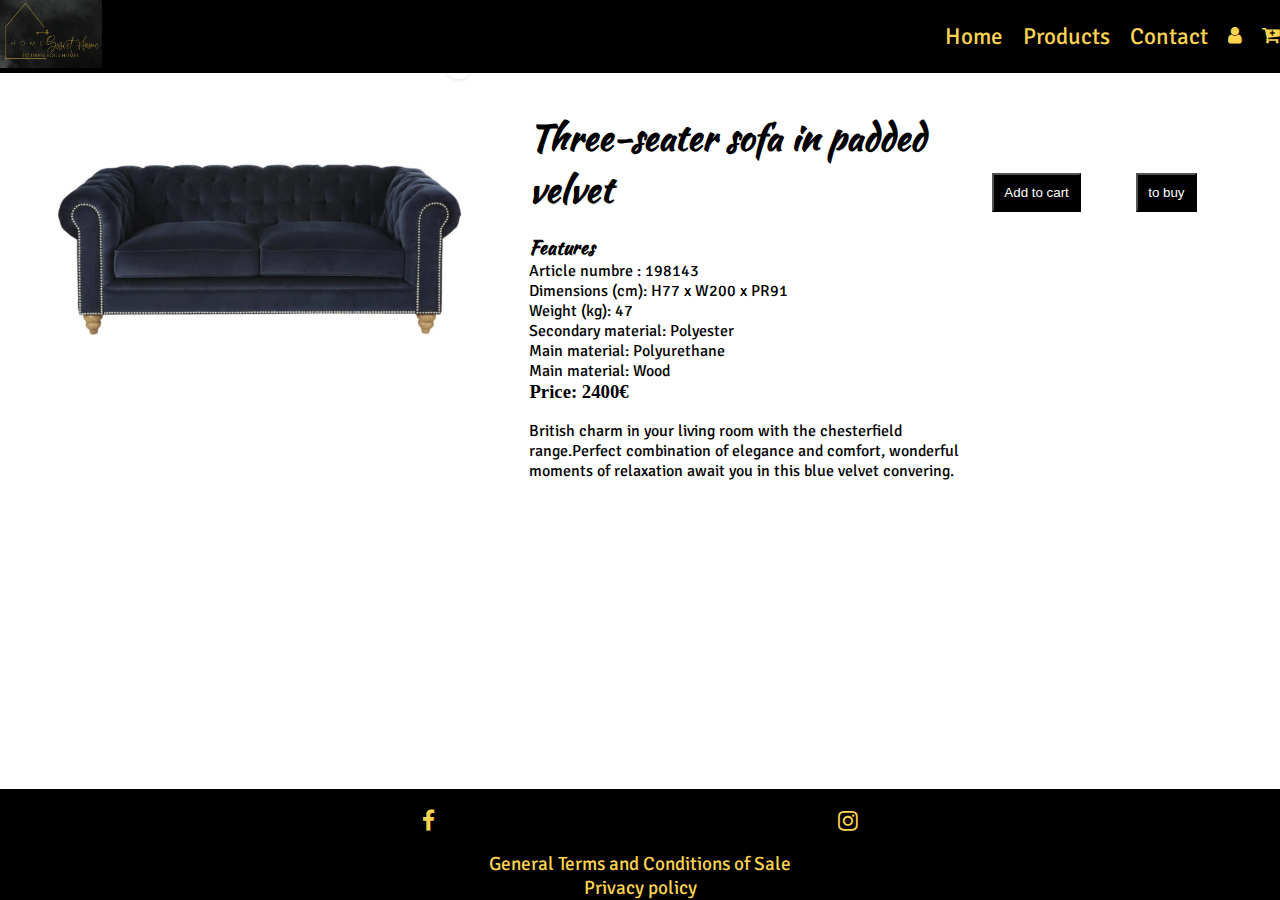
<file: Site Meuble Deco/Three-seater sofa in padded velvet.html>
<!DOCTYPE html>
<html lang="en">
<head>
    <meta charset="UTF-8">
    <meta http-equiv="X-UA-Compatible" content="IE=edge">
    <meta name="viewport" content="width=device-width, initial-scale=1.0">
    <title>Meubles et Décoration</title>
    <link rel="stylesheet" href="https://cdnjs.cloudflare.com/ajax/libs/font-awesome/4.7.0/css/font-awesome.min.css">
    <link rel="preconnect" href="https://fonts.googleapis.com">
    <link rel="preconnect" href="https://fonts.gstatic.com" crossorigin>
    <link href="https://fonts.googleapis.com/css2?family=Signika&display=swap" rel="stylesheet">
    <link href="https://fonts.googleapis.com/css2?family=Kaushan+Script&display=swap" rel="stylesheet">
    <link rel="stylesheet" href="css/Three-seater sofa in padded velvet.css">
</head>

<body>
     
    <header>
        <figure>
            <a href="index.html">
                <img class="Logo " src="image/Logo.jpg" alt="logo">
            </a>
        </figure>
        <nav>
            <ul>
                <li><a href="index.html">Home</a></li>
                <li><a href="productsPage.html">Products</a></li>
                <li><a href="contact.html">Contact</a></li>
                <a href="logInPage.html"><i class="fa fa-user"></i></a>
                <a href="#"><i class="fa fa-cart-plus"></i></a>
            </ul>
        </nav>
    </header>
     
    <main>
        <section class="Produits">
            <figure>
                <img src="image/canapé.PNG" alt="sofa in padded velvet">
            </figure>
            <section class="nom-produit">
                <h1>Three-seater sofa in padded velvet</h1>
                <br>
                <h2>Features</h2>
                <ul>
                    <li> Article numbre : 198143</li>
                    <li> Dimensions (cm): H77 x W200 x PR91</li>
                    <li> Weight (kg): 47</li>
                    <li>Secondary material: Polyester</li>
                    <li>Main material: Polyurethane</li>
                    <li>Main material: Wood</li>
                    <h3>Price: 2400€</h3>
                    <br>
                    <p>British charm in your living room with the chesterfield range.Perfect combination of elegance and comfort, wonderful moments
                        of relaxation await you in this blue velvet convering.</p>
                    </p>
                </ul>
            </section>
            <a href="#"target="_blank"><button class="button" type="submit">Add to cart</button></a>
            <a href="#"target="_blank"><button class="button" type="submit">to buy</button></a> 
        </section>
    </main>

    <footer>
        <div class="social-media-icons">
            <a href="https://www.facebook.com/people/Home-Sweet-Home/100089770487659/" target="_blank" class="fa fa-facebook"></a>
            <a href="https://www.instagram.com/home_sweet_home_to/"target="_blank" class="fa fa-instagram"></a>

        </div>
        <div class="rgpd">
            <ul>
                <li><a href="termOfUse.html">General Terms and Conditions of Sale</a></li>
                <li><a href="privacyPolicy.html">Privacy policy</a></li>
            </ul>
        </div>
    </footer>

</body>
</file>
<file: Site Meuble Deco/css/contact.css>
*{
    margin: 0;
    padding: 0;
    box-sizing: border-box;
}

p,li{
    font-family: 'Signika', sans-serif;
}

h1,h2,h4{
    font-family: 'Kaushan Script', cursive;
}
/* header */
header{
    background-color: black;
    color: white;
    font-size: larger;
    display: flex; 
    /* padding: 5px; */
    justify-content: space-between;
    align-items: center;
}

header figure{
    width: 8%;
}
header figure img{
    width: 100%;
}

    header ul {
    list-style:none;
    display: flex;
    justify-content: space-around;
    align-items: center;
}
header li a {
    color: rgb(252, 212, 80);
    font-size: larger;
    text-decoration: none;
    margin-left: 20px;
}
nav i{
    margin-left: 20px;
    color: rgb(252, 212, 80);
}


/* contact section */
h1{
    text-align: center;
    margin: 15px 0 15px 0;
}
.contact-info{
    display: flex;
    align-items: center;
    width: 100%;
}

aside{
    margin: 0 auto 50px 50px;
    width: 67%;
}


/* footer */
footer{
    background-color: black;
    position: inherit;
    width: 100%;
}
footer .social-media-icons{
    font-size: larger;
    display: flex;
    justify-content: space-evenly;
    padding: 20px;
}
footer .social-media-icons  a{
    text-decoration: none;
    color: rgb(252, 212, 80);
    font-size: larger;
}
 footer .rgpd li {
    text-align: center;
}
footer .rgpd li a {
    color: rgb(252, 212, 80);
    font-size: larger;
    text-decoration: none;
}

/* newsletter */

form{
    width: 23%;
    display: flex;
    flex-direction: column;
    align-items: center;
    margin: 30px auto 30px auto;
    background-color: black;
    border-radius: 10px;
    -webkit-border-radius: 10px;
    -moz-border-radius: 10px;
    -ms-border-radius: 10px;
    -o-border-radius: 10px;
}

form h4{
    color: white;
    margin: 15px 0 15px 0;
}

form ul{
    display: flex;
    flex-direction: column;
    align-items: center;
    margin-bottom: 15px;
}

form li {
    list-style: none;
    margin-bottom: 20px;
}

form input{
    padding: 3px;
    color: grey;
}


form ul a{
    color: black;
    background-color: white;
    border: white;
    border-radius: 5px;
    padding: 6px 15px;
    /* margin-left: 15px; */
    text-decoration: none;
}

fieldset{
    display: flex;
    border: none;
    align-items: center;
    margin-bottom: 10px;
}

label{
    color: white;
    margin-left: 10px;
}

@media only screen and (max-width: 768px) {
    header {
        flex-direction: column;
        align-items: center;
    }

    header li a {
        margin: 15px;
    }
    .contact-info {
        flex-direction: column-reverse;
    }
    aside {
        margin: 0 0 50px 0;
    }
    form {
        width: 100%;
    }


    footer{
        position: sticky;
    }

}
</file>
<file: Site Meuble Deco/css/logInPage.css>
*:after, *:before {
    box-sizing: border-box;
}
*{
  margin : 0px;
}
p,li{
    font-family: 'Signika', sans-serif;
}

h1,h2{
    font-family: 'Kaushan Script', cursive;
}


/* header */
header{
    background-color: black;
    color: rgb(252, 212, 80);
    font-size: larger;
    display: flex; 
    /* padding: 5px; */
    justify-content: space-between;
    align-items: center;
}

header figure{
    width: 8%;
}
header figure img{
    width: 100%;
}
    header ul {
    list-style:none;
    display: flex;
    justify-content: space-around;
    align-items: center;
}
header li a {
    color: rgb(252, 212, 80);
    font-size: larger;
    text-decoration: none;
    margin-left: 20px;
}
nav i{
    margin-left: 20px;
    color: rgb(252, 212, 80);
}

.wrapper {
    width: 100%;
    min-height: 100vh;
    /* background-color: #91c78866; */
    /* padding: 30px 15px; */
    background: linear-gradient(45deg, #1a1a1a, #1a1a1a);
    display: flex;
    align-items: center;
    justify-content: center;
}
.login {
    width: 100%;
    max-width: 800px;
    background-color: #fff;
    display: flex;
    border-radius: 10px;
    overflow: hidden;
    box-shadow: 0 10px 30px -10px rgba(0, 0, 0, 0.4);
}
.login .login-form {
    flex-grow: 1;
    flex-shrink: 0;
    flex-basis: auto;
    max-width: 50%;
    background-color: #fff;
    padding: 60px 45px;
}
@media only screen and (max-width: 767.98px) {
    .login .login-form {
        max-width: 100%;
   }
}
@media only screen and (max-width: 575.98px) {
    .login .login-form {
        padding: 40px 20px;
   }
}
.login .login-form .login-title {
    font-family: 'DM Serif Display', serif;
    font-size: 3rem;
    color: #393939;
    margin-bottom: 25px;
}
.login .login-form .form-wrapper .input-wrapper .label, .login .login-form .form-wrapper .input-wrapper .input {
    display: block;
    width: 100%;
}
.login .login-form .form-wrapper .input-wrapper .label {
    padding-bottom: 3px;
    font-size: 0.9rem;
    color: #393939;
}
.login .login-form .form-wrapper .input-wrapper .input {
    padding: 10px;
    border-radius: 5px;
    border: 1.5px solid #cae9c4;
}
.login .login-form .form-wrapper .action-help {
    padding: 20px 0;
}
.login .login-form .form-wrapper .action-help .help-link {
    color: #583177;
    text-decoration: none;
    transition: color 0.3s ease-in-out;
    font-size: 0.9rem;
}
.login .login-form .form-wrapper .action-help .help-link:hover {
    color: #fe7092;
}
.login .login-form .form-wrapper .actions {
    display: flex;
    flex-flow: column;
}
.login .login-form .form-wrapper .actions .action {
    display: flex;
    align-items: center;
    justify-content: center;
    width: 100%;
    padding: 10px 0px;
    margin-bottom: 15px;
    border-radius: 25px;
    color: #fff;
    background-color: #251c2f;
    text-decoration: none;
    border: 1px solid #184d47;
    transition: transform 0.3s ease-in-out, box-shadow 0.3s ease-in-out;
   font-size: 0.9rem;
}
.login .login-form .form-wrapper .actions .action:hover {
    transform: scale(1.1);
    box-shadow: 0 5px 25px -15px rgba(0, 0, 0, 0.5);
}
.login .login-form .form-wrapper .actions .signup-action {
    margin: 15px;
    display: flex;
    align-items: center;
    justify-content: center;
    flex-wrap: wrap;
}
.login .login-form .form-wrapper .actions .signup-action .signup-link {
    color: #184d47;
    font-weight: bold;
    text-decoration: none;
    transition: transform 0.3s ease-in-out, box-shadow 0.3s ease-in-out;
}
.login .login-form .form-wrapper .actions .signup-action .signup-link:hover {
    transform: scale(1.1);
    box-shadow: 0 5px 25px -15px rgba(0, 0, 0, 0.5);
}
.login .login-decoration {
    flex-grow: 1;
    flex-shrink: 0;
    flex-basis: auto;
    background-image: url(https://images.pexels.com/photos/305821/pexels-photo-305821.jpeg?auto=compress&cs=tinysrgb&dpr=1&w=500);
    background-position: right;
    background-size: cover;
}
@media only screen and (max-width: 767.98px) {
    .login .login-decoration {
        display: none;
   }
}
/* mobile version */
@media only screen and (max-width:767px){
    header {
        flex-direction: column;
        align-items: center;
    }

    header li a {
        margin: 15px;
    }

    .categories {
        flex-direction: column;
        /* margin: 0; */
    }

    .categories figure {
        width: 90%;
    }
     
}
</file>
<file: Site Meuble Deco/css/terms&privacy.css>
*{
    margin: 0;
    padding: 0;
    box-sizing: border-box;
}

main{
    margin: 10px;
}

p,li{
    font-family: 'Signika', sans-serif;
}

h1,h2{
    font-family: 'Kaushan Script', cursive;
}
/* header */
header{
    background-color: black;
    color: rgb(252, 212, 80);
    font-size: larger;
    display: flex; 
    /* padding: 5px; */
    justify-content: space-between;
    align-items: center;
}

header figure{
    width: 8%;
}
header figure img{
    width: 100%;
}
    header ul {
    list-style:none;
    display: flex;
    justify-content: space-around;
    align-items: center;
}
header li a {
    color: rgb(252, 212, 80);
    font-size: larger;
    text-decoration: none;
    margin-left: 20px;
}
nav i{
    margin-left: 20px;
    color: rgb(252, 212, 80);
}

h1, h3{
    margin: 15px 0 15px 0;
}


/* footer */
footer{
    background-color: black;
    bottom: 0;
    width: 100%;
}
footer .social-media-icons{
    font-size: larger;
    display: flex;
    justify-content: space-evenly;
    padding: 20px;
}
footer .social-media-icons  a{
    text-decoration: none;
    color: rgb(252, 212, 80);
    font-size: larger;
}
 footer .rgpd li {
    text-align: center;
}
footer .rgpd li a {
    color: rgb(252, 212, 80);
    font-size: larger;
    text-decoration: none;
}

/* mobile version */
@media only screen and (max-width:767px){
    header {
        flex-direction: column;
        align-items: center;
    }

    header li a {
        margin: 15px;
    }
     
}
</file>
<file: Site Meuble Deco/css/Three-seater sofa in padded velvet.css>
*{
    margin: 0;
    padding: 0;
    box-sizing: border-box;
}

p, li{
    font-family: 'Signika', sans-serif;
}

h1,h2{
    font-family: 'Kaushan Script', cursive;
}
/* header */
header{
    background-color: black;
    color: rgb(252, 212, 80);
    font-size: larger;
    display: flex; 
    /* padding: 5px; */
    justify-content: space-between;
    align-items: center;
}

header figure{
    width: 8%;
}
header figure img{
    width: 100%;
}
    header ul {
    list-style:none;
    display: flex;
    justify-content: space-around;
    align-items: center;
}
header li a {
    color: rgb(252, 212, 80);
    font-size: larger;
    text-decoration: none;
    margin-left: 20px;
}
nav i{
    margin-left: 20px;
    color: rgb(252, 212, 80);
}

/* footer */
footer{
    background-color: black;
    position: fixed;
    bottom: 0;
    width: 100%;
}
footer .social-media-icons{
    font-size: larger;
    display: flex;
    justify-content: space-evenly;
    padding: 20px;
}
footer .social-media-icons  a{
    text-decoration: none;
    color: rgb(252, 212, 80);
    font-size: larger;
}
 footer .rgpd li {
    text-align: center;
}
footer .rgpd li a {
    color: rgb(252, 212, 80);
    font-size: larger;
    text-decoration: none;
}


.Produits{
    display: flex;
    width: 100%;
    flex-direction: row;
}

h1{
    font-size: 36px;
}

h2{
    font-size: larger;
}

.Produits figure{
    width: 100%;
}
.Produits img{
    width: 100%;
}

.nom-produit{
    margin: 38px 0 0 50px;

}

.Produits ul {
    list-style: none;
}
.Produits a{
    padding-top: 100px;
    color: black;
    width: 30%;
}

.Produits button {
    background-color: black;
    padding: 10px;
    color: white;
}

/* mobile version */
@media only screen and (max-width:767px){
    header {
        flex-direction: column;
        align-items: center;
    }

    header li a {
        margin: 15px;
    }

    .Produits {
        flex-direction: column;
    }

    .nom-produit {
        margin: 0;
    }

    .Produits a {
        padding-top: 0;
        margin: auto;
        display: grid;
    }

    footer{
        position: inherit;
    }
     
}
</file>
